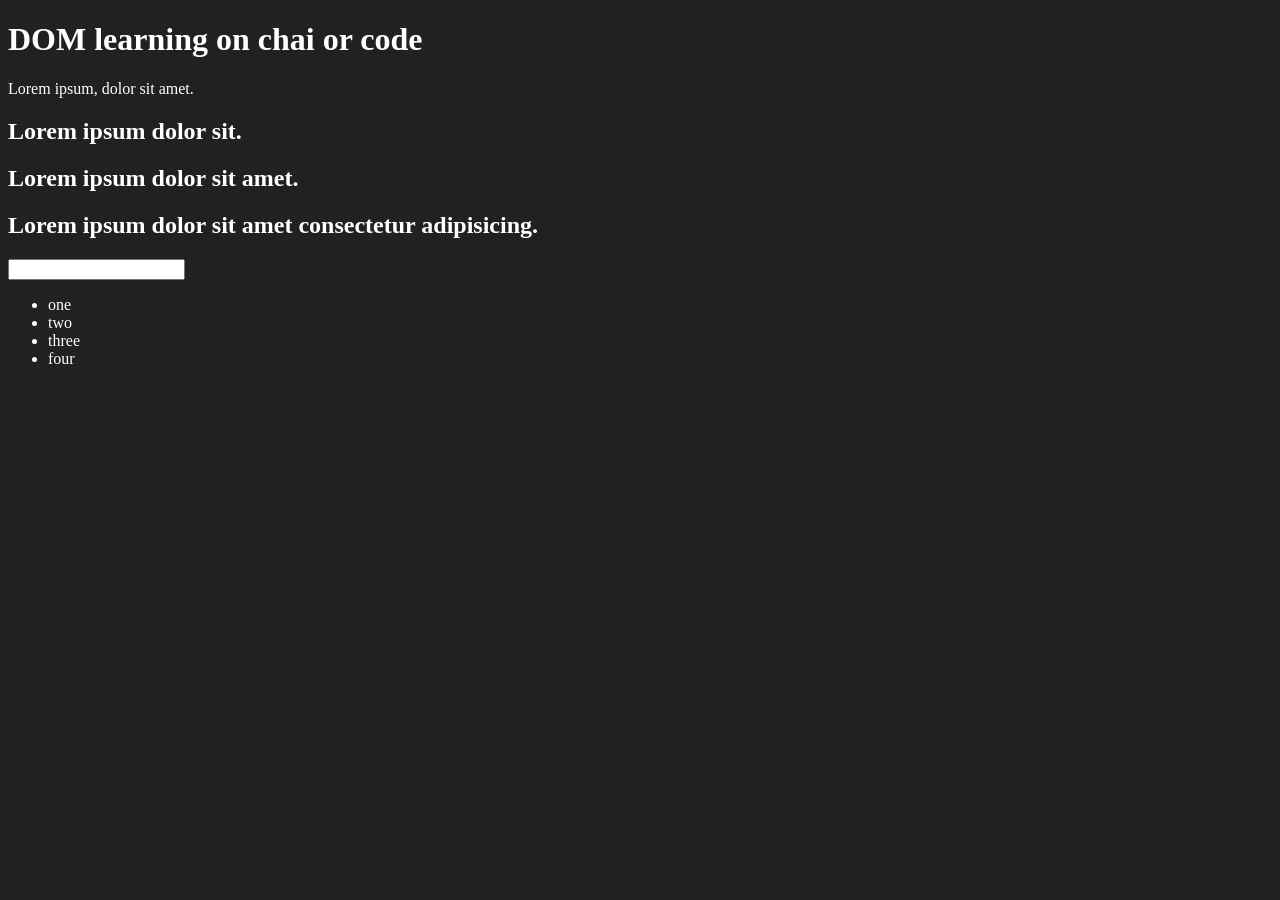
<file: 06_dom/one.html>
<!DOCTYPE html>
<html lang="en">
<head>
    <meta charset="UTF-8">
    <meta name="viewport" content="width=device-width, initial-scale=1.0">
    <title>DOM learning</title>
    <style>
        .bg-black {
            background-color: #212121;
            color: #fff;
        }
    </style>
</head>
<body class="bg-black">
    <div>
        <h1 id="title" class="heading"> DOM learning on chai or code<span style="display: none;"> test text</span></h1>
        <p>Lorem ipsum, dolor sit amet.</p>
        <h2>Lorem ipsum dolor sit.</h2>
        <h2>Lorem ipsum dolor sit amet.</h2>
        <h2>Lorem ipsum dolor sit amet consectetur adipisicing.</h2>
        <input type="password" name="madhur" id="">
        <ul>
            <li class="list-item">one</li>
            <li class="list-item">two</li>
            <li class="list-item">three</li>
            <li class="list-item">four</li>
        </ul>
    </div>
</body>
</html>
</file>
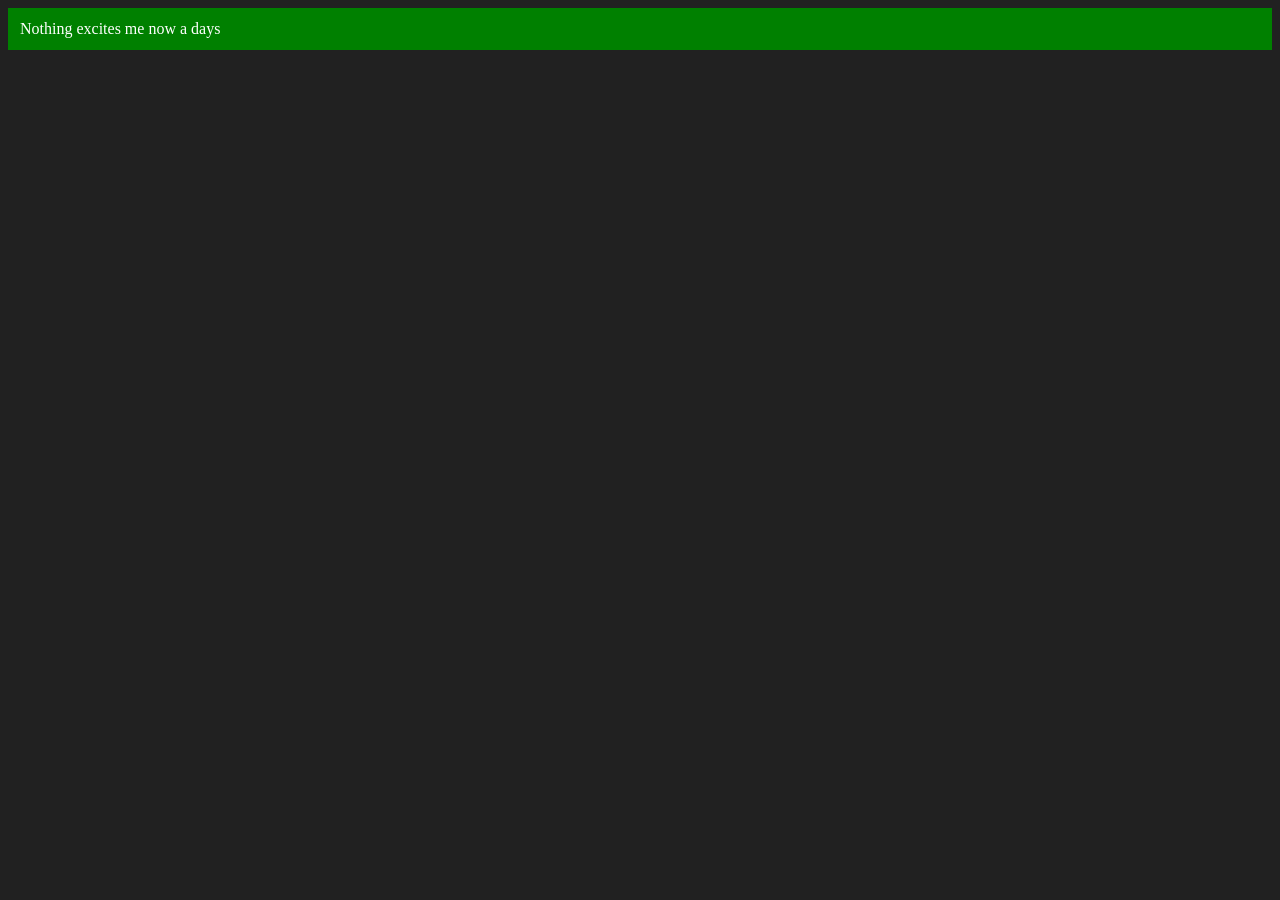
<file: 06_dom/three.html>
<!DOCTYPE html>
<html lang="en">
<head>
    <meta charset="UTF-8">
    <meta name="viewport" content="width=device-width, initial-scale=1.0">
    <title>boredomm wali HOLI</title>
</head>
<body style="background-color: #212121; color: #fff;">
    
</body>
<script>
    const div = document.createElement('div') // creating element
    console.log(div);
    div.className = "main"
    div.id = Math.round(Math.random() * 10 + 1)
    div.setAttribute("title", "generated title")
    div.style.backgroundColor = "green"
    div.style.padding = "12px"
    // div.innerText = "Nothing excites me now a days"
    const addText = document.createTextNode("Nothing excites me now a days")
    div.appendChild(addText)

    document.body.appendChild(div)
</script>
</html>
</file>
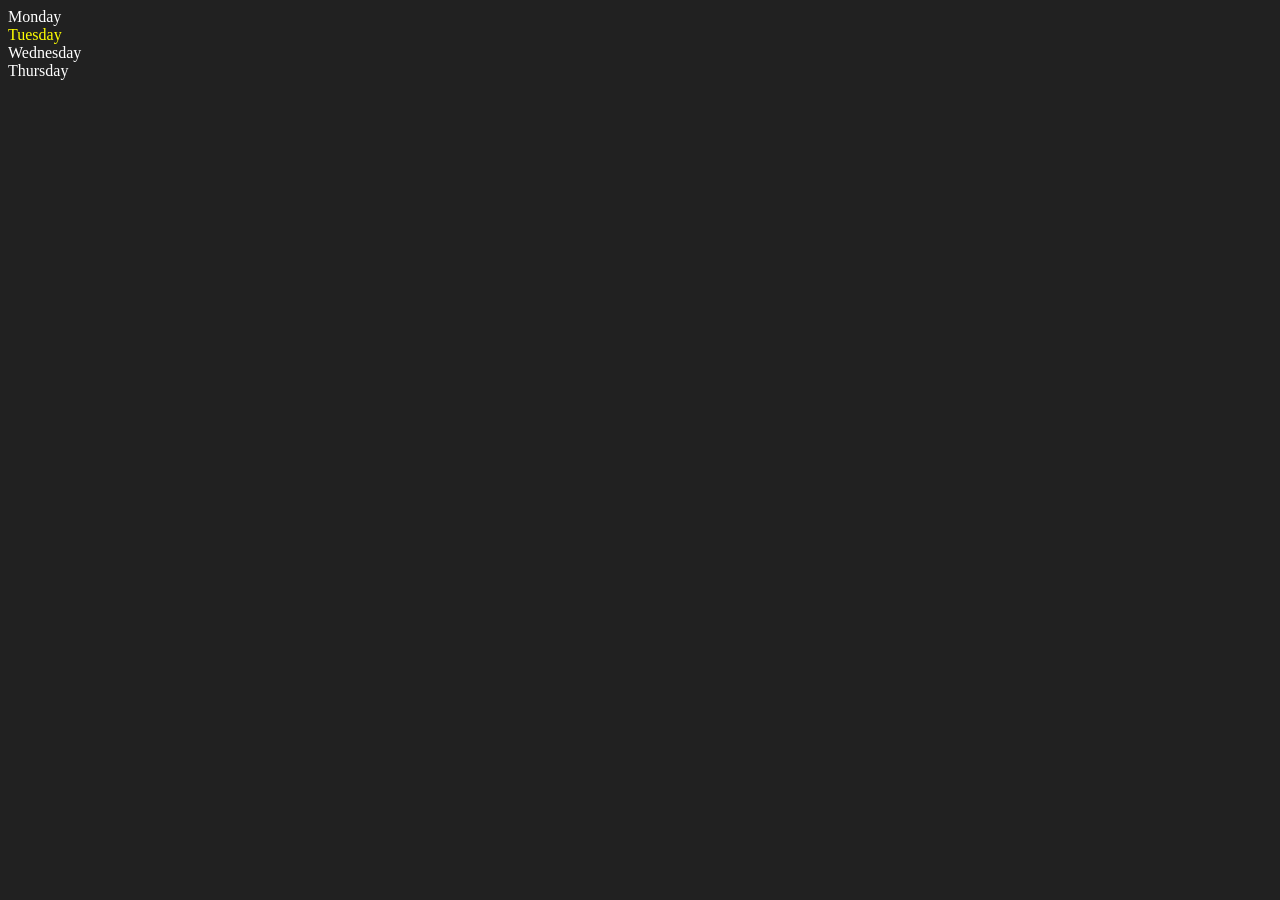
<file: 06_dom/two.html>
<!DOCTYPE html>
<html lang="en">
<head>
    <meta charset="UTF-8">
    <meta name="viewport" content="width=device-width, initial-scale=1.0">
    <title>DOM | just a bored HOLI</title>
</head>
<body style="background-color: #212121; color: #fff;">
    <div class="parent">
        <div class="day">Monday</div>
        <div class="day">Tuesday</div>
        <div class="day">Wednesday</div>
        <div class="day">Thursday</div>
    </div>
</body>
<script>
    const parent = document.querySelector('.parent')
    console.log(parent);
    console.log(parent.children);
    //console.log(parent.children[1].innerText);
    

    for (let i = 0; i < parent.children.length; i++) {
        console.log(parent.children[i].innerHTML)
    }

    parent.children[1].style.color = "yellow"
    console.log(parent.lastElementChild);

    const dayOne = document.querySelector('.day')
    console.log(dayOne);
    console.log(dayOne.nextElementSibling);
    
    
</script>
</html>
</file>
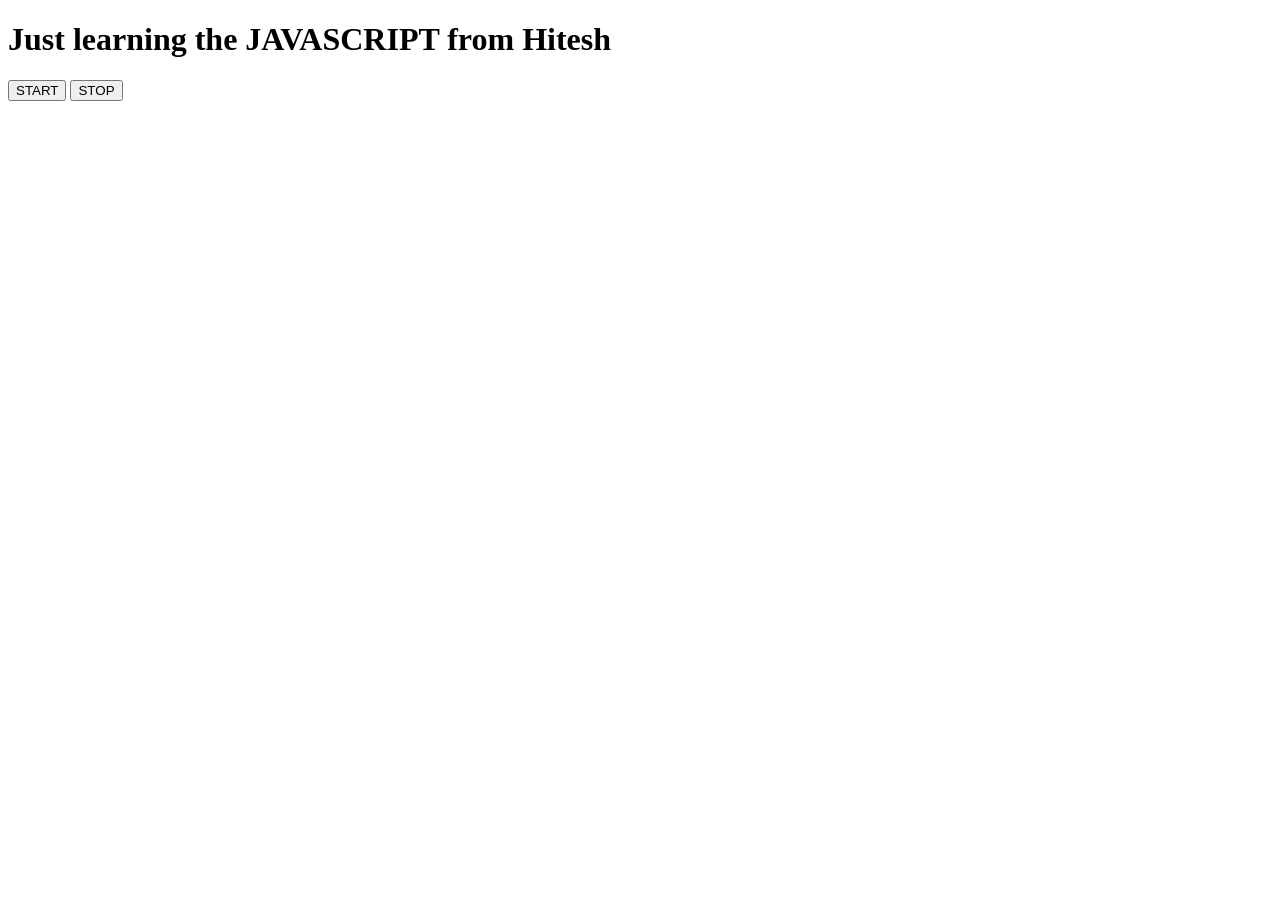
<file: 08_events/three.html>
<!DOCTYPE html>
<html lang="en">
<head>
    <meta charset="UTF-8">
    <meta name="viewport" content="width=device-width, initial-scale=1.0">
    <title>Document</title>
</head>
<body>
    <h1>Just learning the JAVASCRIPT from Hitesh</h1>
    <button id="start">START</button>
    <button id="stop">STOP</button>
</body>
<script>
    let intervalID;
    const sayDate = function() {
        console.log("Madhur", Date.now());
    }
    
    document.querySelector('#start').addEventListener('click', function() {
        console.log("STARTED");
        
        intervalID = setInterval(sayDate, 1000);
    })
    document.querySelector('#stop').addEventListener('click', function() {
        clearInterval(intervalID);
        console.log("STOPPED");
    })
    
</script>
</html>
</file>
